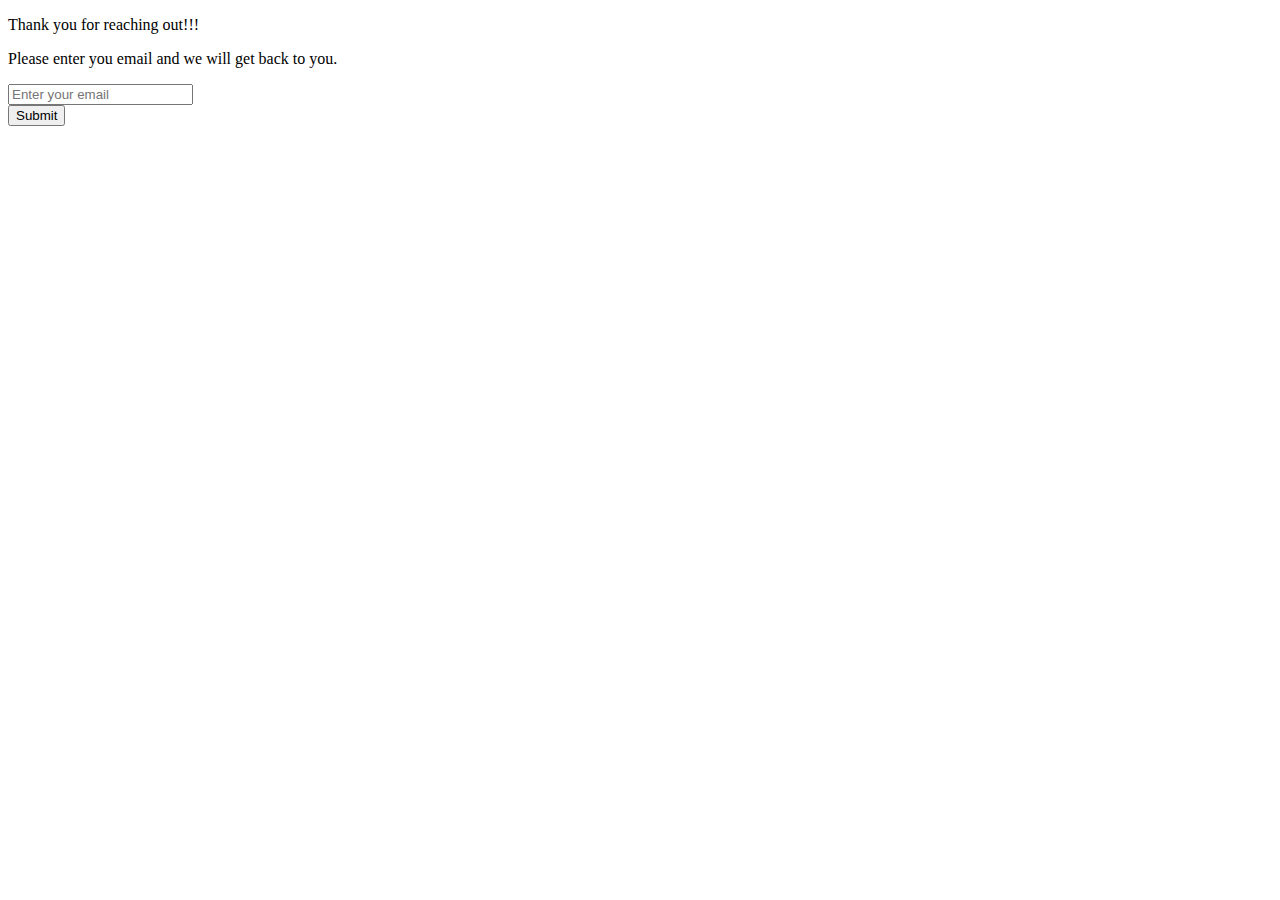
<file: Hotel_Booking_Website_Starter_Code/contact.html>
<!DOCTYPE html>
<html lang="en" xml:lang="en">
    <head>
        <meta content="text/html; charset=utf-8" /> 
        <title>Contact</title>
    </head>
    <body>
        <div>
            <!-- Added the Contact Us form -->
            <form action="index.html" autocomplete="off">
                <p>Thank you for reaching out!!!</p>
                <p>Please enter you email and we will get back to you.</p>
                <input type="text" name="email" placeholder="Enter your email" required/>
                <br>
                <input type="submit" value="Submit"/>
            </form>
        </div>
    </body>
</html>
</file>
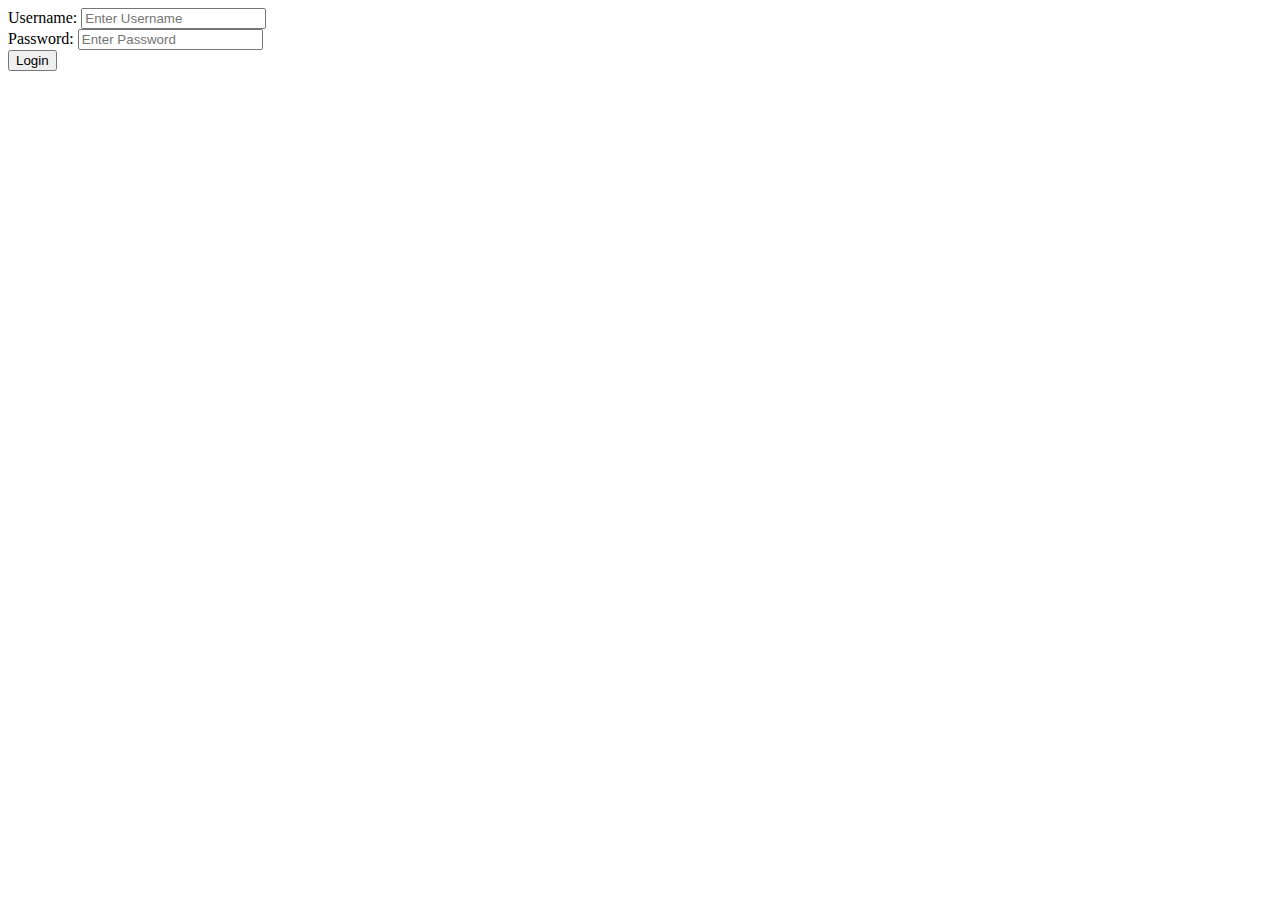
<file: Hotel_Booking_Website_Starter_Code/login.html>
<!DOCTYPE html>
<html lang="en" xml:lang="en">
    <head>
        <meta content="text/html"; charset="utf-8">
        <meta name="viewport" content="width=device-width, initial-scale=1.0">
        <title>Login</title>
    </head>
    <body>
        <div>
            <!-- Added the Login form -->
            <form action="index.html" autocomplete="off" method="get">
                <label for="username">Username:</label>
                <input type="text" name="username" id="username" placeholder="Enter Username" required/>
                <br>
                <label for="password">Password:</label>
                <input type="password" name="password" id="password" placeholder="Enter Password" required/>
                <br>
                <input type="submit" value="Login">
            </form>
        </div>
    </body>
</html>
</file>
